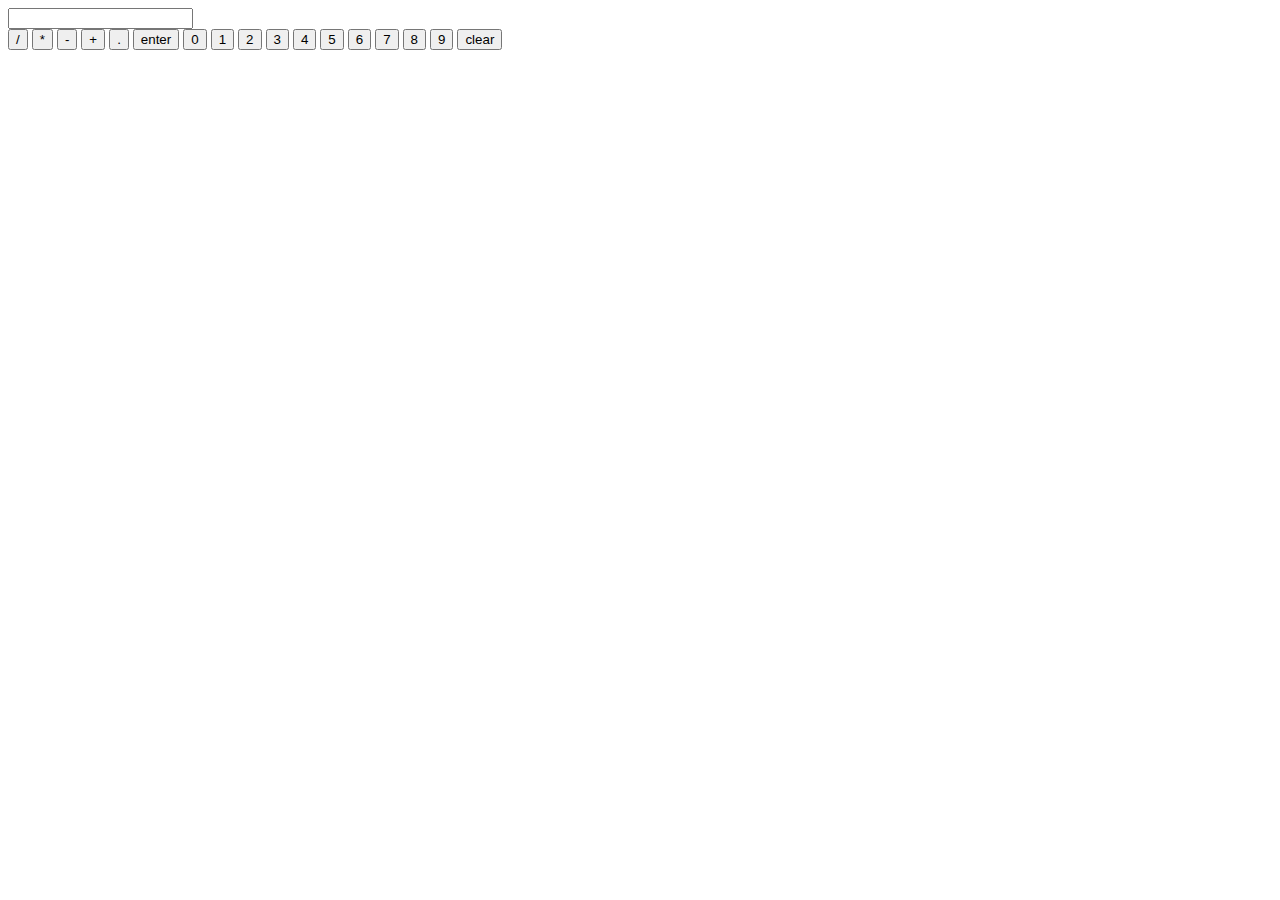
<file: calculator/index.html>
<!doctype html>
<html>
    <head>

    </head>
    <header>

    </header>
    <main>
        <div id='calculator'>
            <input type="text" id="display">
            <div id='buttons'>
                <button class="op" id="div">/</button>
                <button class="op" id="mul">*</button>
                <button class="op" id="min">-</button>
                <button class="op" id="plu">+</button>
                <button class="op" id="dec">.</button>
                <button class="op" id="ent">enter</button>
                <button class="dig" id="b0">0</button>
                <button class="dig" id="b1">1</button>
                <button class="dig" id="b2">2</button>
                <button class="dig" id="b3">3</button>
                <button class="dig" id="b4">4</button>
                <button class="dig" id="b5">5</button>
                <button class="dig" id="b6">6</button>
                <button class="dig" id="b7">7</button>
                <button class="dig" id="b8">8</button>
                <button class="dig" id="b9">9</button>
                <button class="op" id="clr">clear</button>
            </div>
        </div>
    </main>
</html>
</file>
